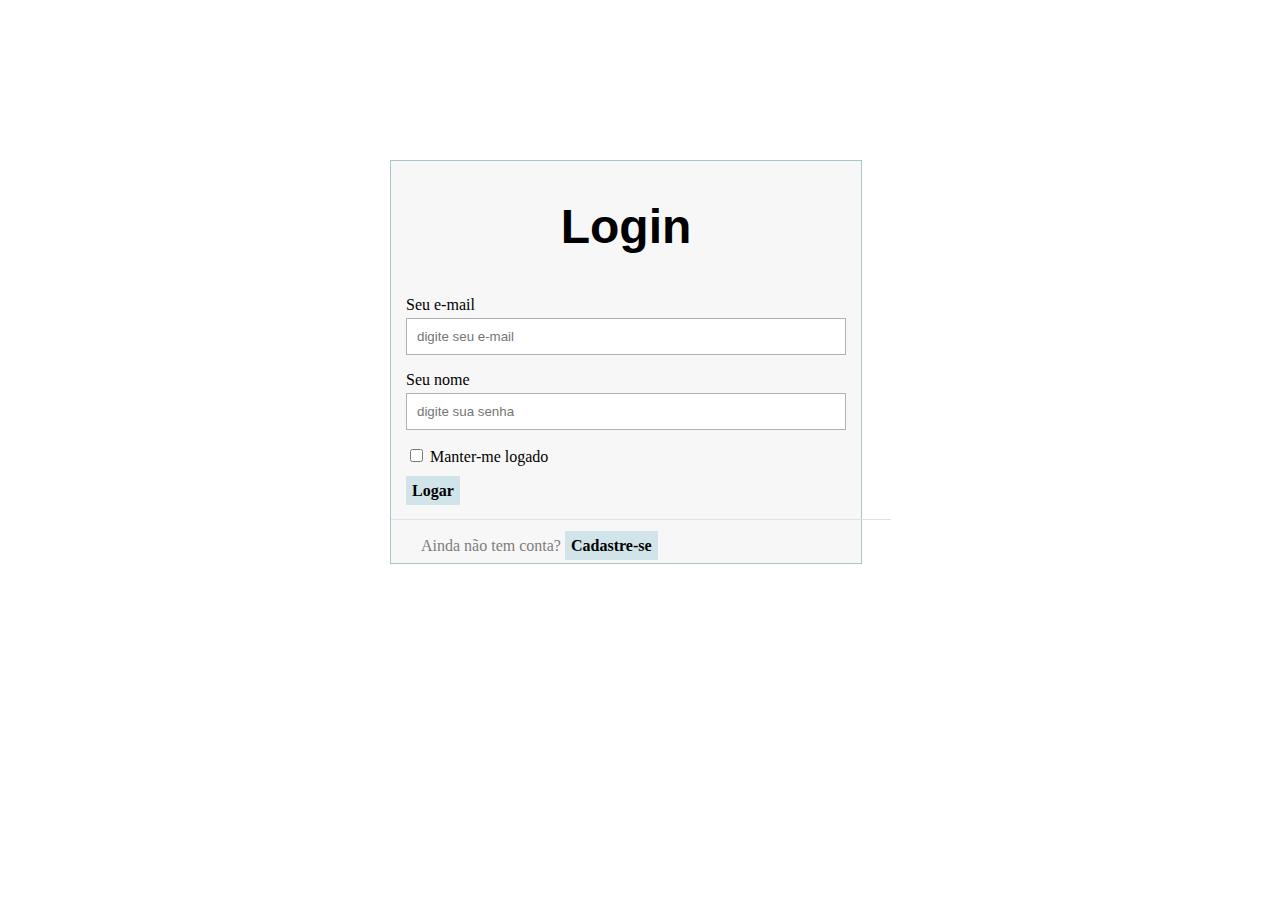
<file: controleEstoque/Templates/index.html>
<!DOCTYPE html>
<head>
  <meta charset="UTF-8" />
  <title>Login - Estoque</title>
  <link rel="stylesheet" type="text/css" href="estilo.css" />
</head>
<body>
  <div class="container" >
    <div class="formulario">      
      <div id="login">
        <form method="post" action=""> 
          <h1>Login</h1> 
          <p> 
            <label for="eLogin">Seu e-mail</label>
            <input id="eLogin" name="emLogin" required type="email_user"  placeholder="digite seu e-mail" /> 
          </p>
           
          <p> 
            <label for="sLogin">Seu nome</label>
            <input id="sLogin" name="senha_user" required type="password" placeholder="digite sua senha"/>
          </p>
           

          <p> 
            <input type="checkbox" name="manterlogado" id="manterlogado" value="" /> 
            <label for="manterlogado">Manter-me logado</label>
          </p>
           
          <p> 
            
             <a id="bLogar" href="inicio.html">Logar</a>
          </p>
           
          <p class="link">
            Ainda não tem conta?
            <a href="cadastro.html">Cadastre-se</a>
          </p>
        </form>
      </div>
    </div>
  </div>  
</body>
</html>
</file>
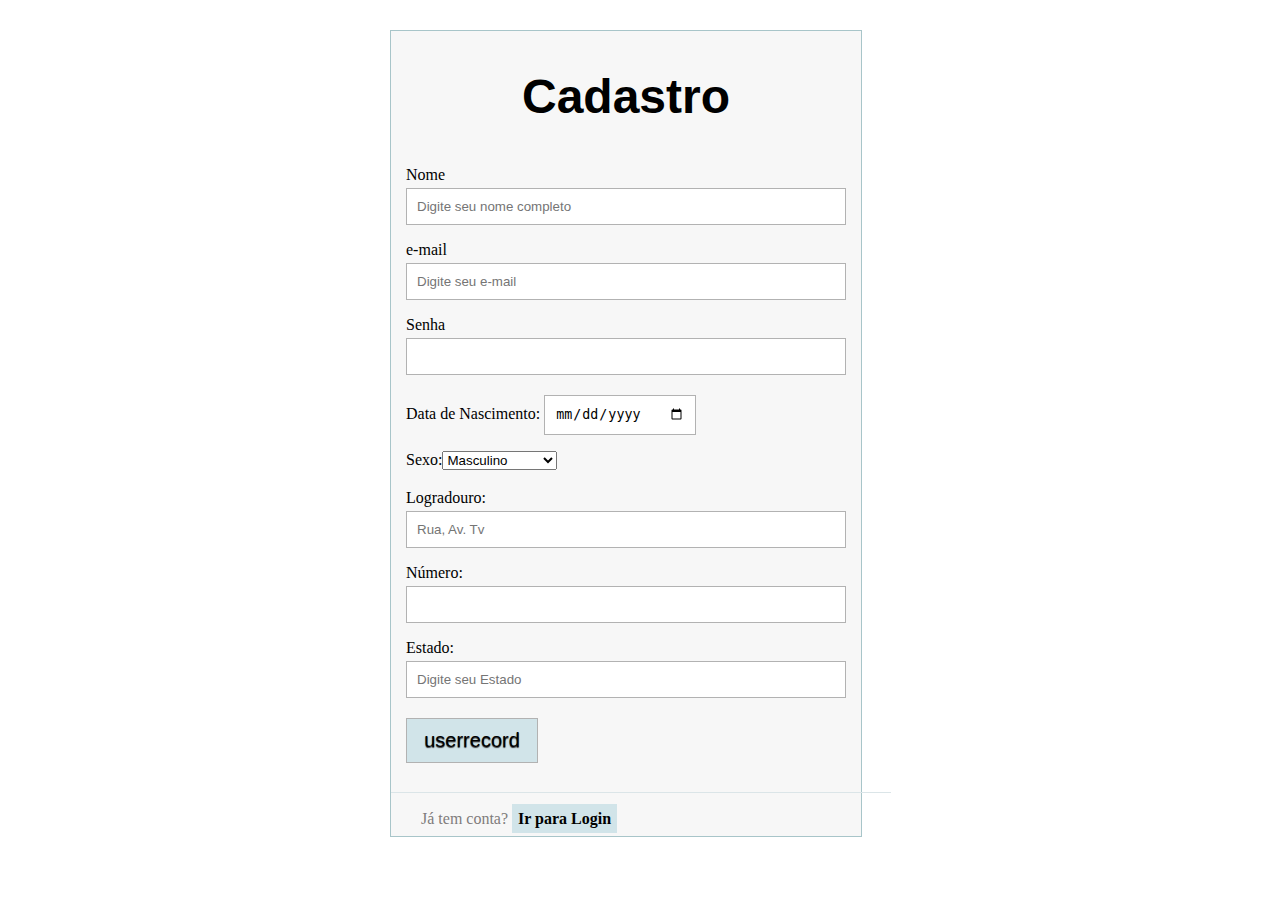
<file: controleEstoque/Templates/cadastro.html>
<!DOCTYPE html>
<head>
  <meta charset="UTF-8" />
  <title>Cadastro - Estoque</title>
  <link rel="stylesheet" type="text/css" href="estilo.css" />
</head>

<body>
  <div class="container" >
  	<div class="formulario">
      <div id="cadastro">
        <form method="post" action=""> 
          <h1>Cadastro</h1> 
           
          <p> 
            <label for="cNome">Nome</label>
            <input id="cNome" name="nome_user" required type="text" placeholder="Digite seu nome completo"  />
          </p>
           
          <p> 
            <label for="cEmail">e-mail</label>
            <input id="cEmail" name="email_user" required type="email" placeholder="Digite seu e-mail"/> 
          </p>
          
            <p> 
            <label for="cSenha">Senha</label>
            <input id="cSenha" name="senha_user" required type="password"/>
          </p>
          
           <p> <label for="caData">Data de Nascimento:</label> <input type="date" name="dn_user" required id="caData"></p>

        	<p><label for="cSexo">Sexo:</label><select name="sexo_user" required id="cSexo">
          	<optgroup>
	            <option value="masc">Masculino</option>
	            <option value="fem">Feminino</option>
	            <option value="ninf">Não Informar</option>
            </optgroup>
            </select>
            </p>   
                    
           <p><label for="cRua">Logradouro:</label><input type="text" name="end_user" required id="cRua"size="13" maxlength="80" placeholder="Rua, Av. Tv"> </p>
            <p><label for="cNum">Número:</label><input type="number" name="end_n_user" required id="cNum" min="0" max="99999"></p>
            <p><label for="cEst">Estado:</label><input id="cEst" name="est_user" required type="text" placeholder="Digite seu Estado" /></p>
           
          <p> 
            <input type="submit" value="userrecord"/> 
          </p>
           
          <p class="link">  
            Já tem conta?
            <a href="index.html"> Ir para Login </a>
          </p>
        </form>
      </div>
     </div> 
	</div>
</body>
</html>
</file>
<file: controleEstoque/Templates/estilo.css>
/* removendo underline do link*/
a{
  text-decoration: none;
}

/* posicao do formulario */
.formulario{
  width: 500px;
  min-height: 1px;    
  margin: 10px auto;
  position: relative;   
}

h1{
  font-size: 48px;
  color: black;
  padding: 1px 0 10px 0;
  font-family: Arial,sans-serif;
  text-align: center;

}

select#cSexo{
	margin-bottom: 3px;
	width: auto;
}

p{
  margin-bottom:3px;
}

input#caData {
	width: 130px;
	
}
 
 
label{
   position: relative;
}

/*input,  menos o checkbox */
input:not([type="checkbox"]){
  width: 95%;
  margin-top: 4px;
  padding: 10px;    
  border: 1px solid #b2b2b2;
 
}
 
/*bot�o logar */

a#bLogar{
  font-weight: bold;
  background: rgba(61, 157, 179, .2);
  padding: 6px;
  color: black;
}
 
a#bLogar:hover{
  color: #39bfd7;
  background: #f7f7f7;
  border: 1px solid #4ab3c6;
}


/* bot�o cadastrar */
input[type="submit"]{
  width: 30%;
  cursor: pointer;  
  background: rgba(61, 157, 179, .2);
  color: black;
  font-size: 20px;  
  margin-bottom: 10px;  
  text-shadow: 0 1px 1px #333;
 
}
 
input[type="submit"]:hover{
  color: #39bfd7;
  background: #f7f7f7;
  border: 1px solid #4ab3c6;
}

/*botao cadastro e login */
.link{
  position: absolute;
  color: #7f7c7c;
  left: 0px;
  height: 20px;
  width: 440px;
  padding: 17px 30px 20px 30px;
  font-size: 16px;
  border-top: 1px solid #dbe5e8;
}
 
.link a {
  font-weight: bold;
  background: rgba(61, 157, 179, .2);
  padding: 6px;
  color: black;

}
 
.link a:hover {
  color: #39bfd7;
  background: #f7f7f7;
  border: 1px solid #4ab3c6;
}



/* tela de cadastro e login */


#login{
  position: absolute;
  top: 150px;
  width: 88%;   
  padding: 5px 3% 60px 3%;
  margin: 0 0 35px 0;
  background: #f7f7f7;
  border: 1px solid rgba(147, 184, 189,0.8);
}

#cadastro {
  position: relative;
  top: 20px;
  width: 88%;   
  padding: 5px 3% 60px 3%;
  margin: 0 0 35px 0;
  background: #f7f7f7;
  border: 1px solid rgba(147, 184, 189,0.8);
}

table#tabela {
	border: 0;
	width: 100% ;
	height: 5%; 
	
}

/* controle estoque */

div#sair{
  position: relative;
  left: 800px;
  top: 1px;
  border-radius: 22px;
  width: 5%;
  cursor: pointer;  
  background: rgba(61, 157, 179, .2);
  color: black;
  font-size: 15px;  
  margin-bottom: 10px;  
  text-shadow: 0 1px 1px #333;
  text-align: center;
}


#cdprod input{
	border: relative;
	border: 1px solid rgba(147, 184, 189,0.8);
    border-radius: 22px;
    width: 25%;
    height: 20px;
}

#botoes {
	margin-top: 3px;
    text-align: center;
    border-radius: 22px;
    padding: 2%;
    margin-right: 15%;
    margin-left: 15%;
    border: 1px solid rgba(147, 184, 189,0.8);
	
} 

#saida, #cdprod {
    margin-top: 3px;
    text-align: center;
    border-radius: 22px;
    padding: 2%;
    margin-right: 15%;
    margin-left: 15%;
    border: 1px solid rgba(147, 184, 189,0.8);
}

button{
  
  border-radius: 22px;
  width: 30%;
  cursor: pointer;  
  background: rgba(61, 157, 179, .2);
  color: black;
  font-size: 20px;  
  margin-bottom: 10px;  
  text-shadow: 0 1px 1px #333;
}

button:hover, tr:hover, #cdprod input:hover, div#sair:hover{
  color: #39bfd7;
  background: #f7f7f7;
  border: 1px solid #4ab3c6;
}


#saida input{
    height: 20px;
    width: 20px;
}



td{
  border-radius: 22px;
  cursor: pointer;  
  background: rgba(61, 157, 179, .2);
  color: black;
  font-size: 15px;  
  margin-bottom: 10px;  
    text-shadow: 0 1px 1px #333;

}
</file>
